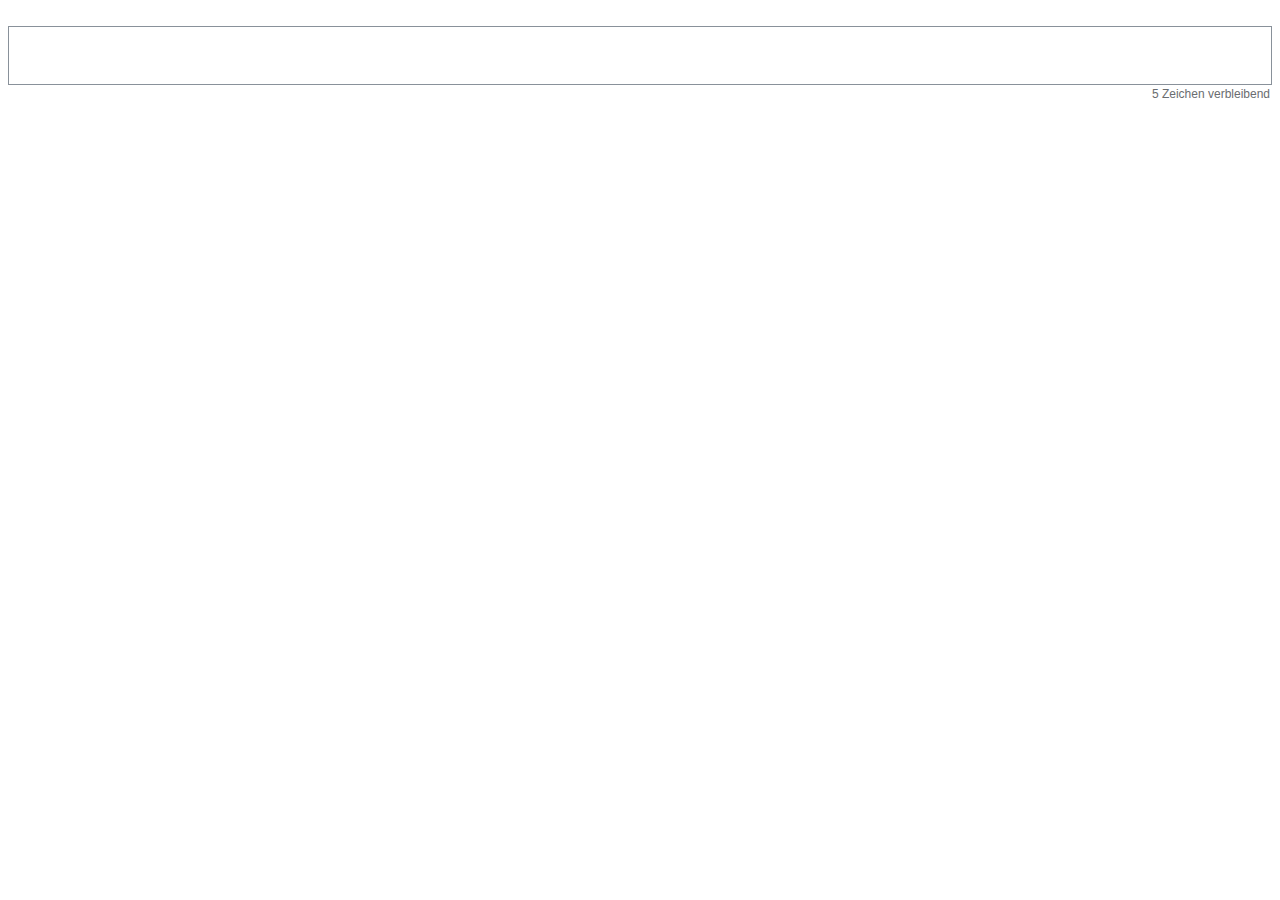
<file: language.html>
<!DOCTYPE html>
<html>
<head>
	<meta http-equiv="X-UA-Compatible" content="IE=edge">
	<meta charset="utf-8">

	<script
		src="resources/sap/ui/webcomponents/main/bundle.esm.js"
		type="module"
	></script>

	<script data-id="sap-ui-config" type="application/json">
		{
			"language": "de"
		}
	</script>
</head>
<body>
	<div style="display: flex; flex-direction: column;">
		<ui5-datepicker></ui5-datepicker>
		<br>
		<ui5-textarea max-length="5" show-exceeded-text></ui5-textarea>
	</div>
</body>
</html>
</file>
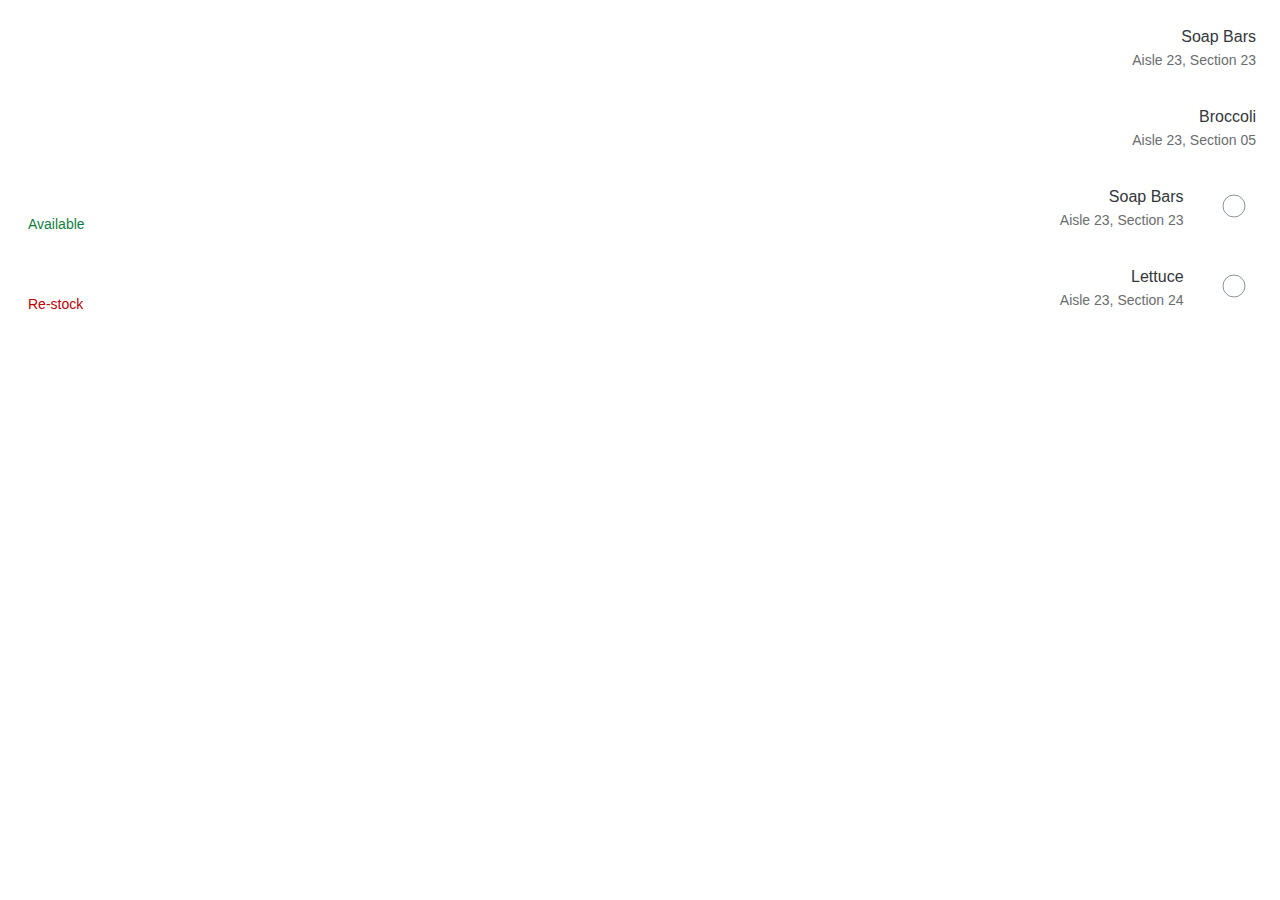
<file: rtl.html>
<!DOCTYPE html>
<html>
<head>
	<meta http-equiv="X-UA-Compatible" content="IE=edge">
	<meta charset="utf-8">

	<script
		src="resources/sap/ui/webcomponents/main/bundle.esm.js"
		type="module"
	></script>

	<script data-id="sap-ui-config" type="application/json">
		{
			"rtl": false
		}
	</script>
</head>
<body>
	<ui5-list separators="None" dir="rtl" >
		<ui5-li description="Aisle 23, Section 23">Soap Bars</ui5-li>
		<ui5-li description="Aisle 23, Section 05">Broccoli</ui5-li>
	</ui5-list>
	<ui5-list separators="None" dir="rtl" mode="SingleSelectBegin">
		<ui5-li icon="sap-icon://nutrition-activity" description="Aisle 23, Section 23" info="Available" info-state="Success">Soap Bars</ui5-li>
		<ui5-li icon="sap-icon://nutrition-activity" description="Aisle 23, Section 24" info="Re-stock" info-state="Error">Lettuce</ui5-li>
	</ui5-list>
</body>
</html>
</file>
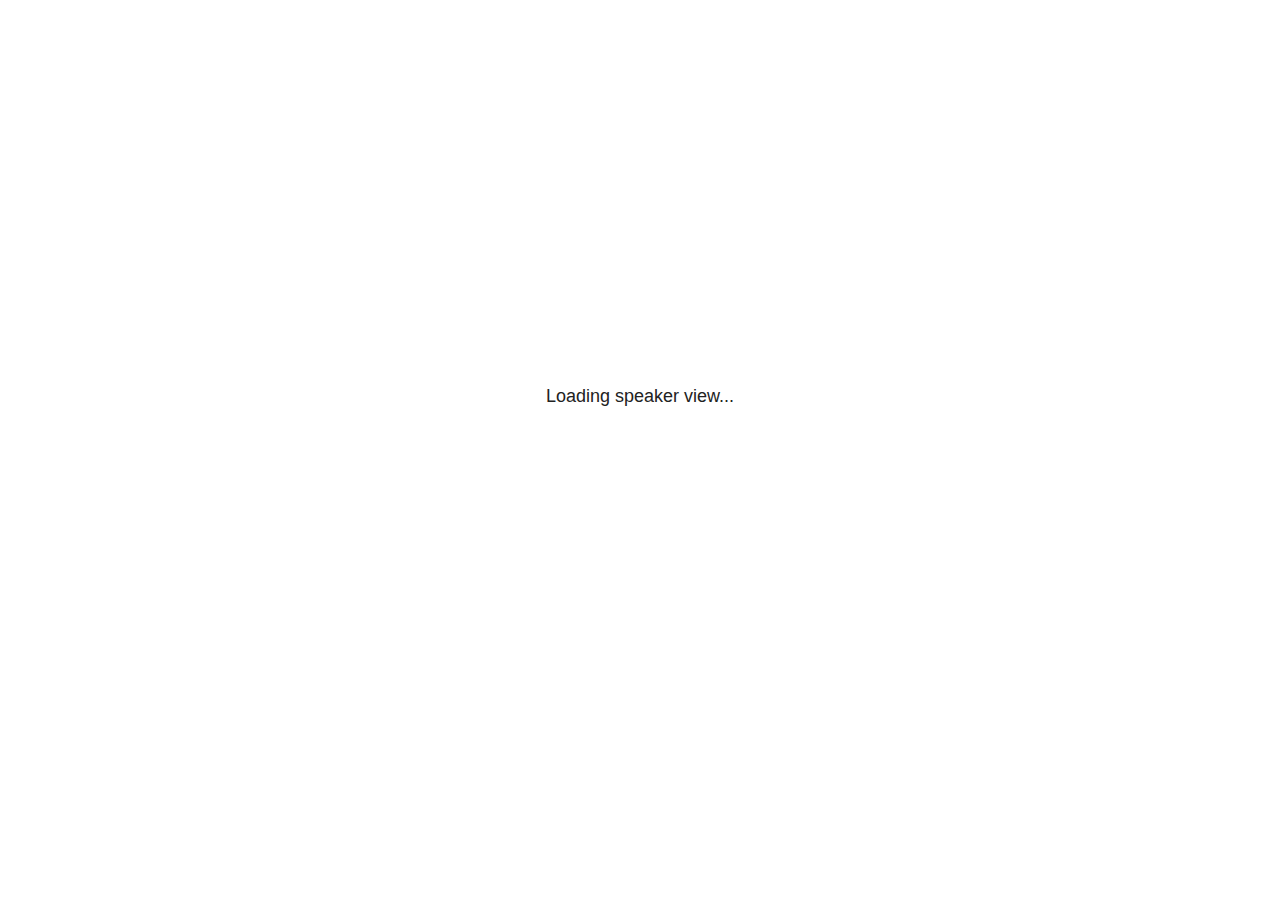
<file: plugin/notes/notes.html>
<!doctype html>
<html lang="en">
	<head>
		<meta charset="utf-8">

		<title>reveal.js - Slide Notes</title>

		<style>
			body {
				font-family: Helvetica;
				font-size: 18px;
			}

			#current-slide,
			#upcoming-slide,
			#speaker-controls {
				padding: 6px;
				box-sizing: border-box;
				-moz-box-sizing: border-box;
			}

			#current-slide iframe,
			#upcoming-slide iframe {
				width: 100%;
				height: 100%;
				border: 1px solid #ddd;
			}

			#current-slide .label,
			#upcoming-slide .label {
				position: absolute;
				top: 10px;
				left: 10px;
				z-index: 2;
			}

			#connection-status {
				position: absolute;
				top: 0;
				left: 0;
				width: 100%;
				height: 100%;
				z-index: 20;
				padding: 30% 20% 20% 20%;
				font-size: 18px;
				color: #222;
				background: #fff;
				text-align: center;
				box-sizing: border-box;
				line-height: 1.4;
			}

			.overlay-element {
				height: 34px;
				line-height: 34px;
				padding: 0 10px;
				text-shadow: none;
				background: rgba( 220, 220, 220, 0.8 );
				color: #222;
				font-size: 14px;
			}

			.overlay-element.interactive:hover {
				background: rgba( 220, 220, 220, 1 );
			}

			#current-slide {
				position: absolute;
				width: 60%;
				height: 100%;
				top: 0;
				left: 0;
				padding-right: 0;
			}

			#upcoming-slide {
				position: absolute;
				width: 40%;
				height: 40%;
				right: 0;
				top: 0;
			}

			/* Speaker controls */
			#speaker-controls {
				position: absolute;
				top: 40%;
				right: 0;
				width: 40%;
				height: 60%;
				overflow: auto;
				font-size: 18px;
			}

				.speaker-controls-time.hidden,
				.speaker-controls-notes.hidden {
					display: none;
				}

				.speaker-controls-time .label,
				.speaker-controls-pace .label,
				.speaker-controls-notes .label {
					text-transform: uppercase;
					font-weight: normal;
					font-size: 0.66em;
					color: #666;
					margin: 0;
				}

				.speaker-controls-time, .speaker-controls-pace {
					border-bottom: 1px solid rgba( 200, 200, 200, 0.5 );
					margin-bottom: 10px;
					padding: 10px 16px;
					padding-bottom: 20px;
					cursor: pointer;
				}

				.speaker-controls-time .reset-button {
					opacity: 0;
					float: right;
					color: #666;
					text-decoration: none;
				}
				.speaker-controls-time:hover .reset-button {
					opacity: 1;
				}

				.speaker-controls-time .timer,
				.speaker-controls-time .clock {
					width: 50%;
				}

				.speaker-controls-time .timer,
				.speaker-controls-time .clock,
				.speaker-controls-time .pacing .hours-value,
				.speaker-controls-time .pacing .minutes-value,
				.speaker-controls-time .pacing .seconds-value {
					font-size: 1.9em;
				}

				.speaker-controls-time .timer {
					float: left;
				}

				.speaker-controls-time .clock {
					float: right;
					text-align: right;
				}

				.speaker-controls-time span.mute {
					opacity: 0.3;
				}

				.speaker-controls-time .pacing-title {
					margin-top: 5px;
				}

				.speaker-controls-time .pacing.ahead {
					color: blue;
				}

				.speaker-controls-time .pacing.on-track {
					color: green;
				}

				.speaker-controls-time .pacing.behind {
					color: red;
				}

				.speaker-controls-notes {
					padding: 10px 16px;
				}

				.speaker-controls-notes .value {
					margin-top: 5px;
					line-height: 1.4;
					font-size: 1.2em;
				}

			/* Layout selector */
			#speaker-layout {
				position: absolute;
				top: 10px;
				right: 10px;
				color: #222;
				z-index: 10;
			}
				#speaker-layout select {
					position: absolute;
					width: 100%;
					height: 100%;
					top: 0;
					left: 0;
					border: 0;
					box-shadow: 0;
					cursor: pointer;
					opacity: 0;

					font-size: 1em;
					background-color: transparent;

					-moz-appearance: none;
					-webkit-appearance: none;
					-webkit-tap-highlight-color: rgba(0, 0, 0, 0);
				}

				#speaker-layout select:focus {
					outline: none;
					box-shadow: none;
				}

			.clear {
				clear: both;
			}

			/* Speaker layout: Wide */
			body[data-speaker-layout="wide"] #current-slide,
			body[data-speaker-layout="wide"] #upcoming-slide {
				width: 50%;
				height: 45%;
				padding: 6px;
			}

			body[data-speaker-layout="wide"] #current-slide {
				top: 0;
				left: 0;
			}

			body[data-speaker-layout="wide"] #upcoming-slide {
				top: 0;
				left: 50%;
			}

			body[data-speaker-layout="wide"] #speaker-controls {
				top: 45%;
				left: 0;
				width: 100%;
				height: 50%;
				font-size: 1.25em;
			}

			/* Speaker layout: Tall */
			body[data-speaker-layout="tall"] #current-slide,
			body[data-speaker-layout="tall"] #upcoming-slide {
				width: 45%;
				height: 50%;
				padding: 6px;
			}

			body[data-speaker-layout="tall"] #current-slide {
				top: 0;
				left: 0;
			}

			body[data-speaker-layout="tall"] #upcoming-slide {
				top: 50%;
				left: 0;
			}

			body[data-speaker-layout="tall"] #speaker-controls {
				padding-top: 40px;
				top: 0;
				left: 45%;
				width: 55%;
				height: 100%;
				font-size: 1.25em;
			}

			/* Speaker layout: Notes only */
			body[data-speaker-layout="notes-only"] #current-slide,
			body[data-speaker-layout="notes-only"] #upcoming-slide {
				display: none;
			}

			body[data-speaker-layout="notes-only"] #speaker-controls {
				padding-top: 40px;
				top: 0;
				left: 0;
				width: 100%;
				height: 100%;
				font-size: 1.25em;
			}

			@media screen and (max-width: 1080px) {
				body[data-speaker-layout="default"] #speaker-controls {
					font-size: 16px;
				}
			}

			@media screen and (max-width: 900px) {
				body[data-speaker-layout="default"] #speaker-controls {
					font-size: 14px;
				}
			}

			@media screen and (max-width: 800px) {
				body[data-speaker-layout="default"] #speaker-controls {
					font-size: 12px;
				}
			}

		</style>
	</head>

	<body>

		<div id="connection-status">Loading speaker view...</div>

		<div id="current-slide"></div>
		<div id="upcoming-slide"><span class="overlay-element label">Upcoming</span></div>
		<div id="speaker-controls">
			<div class="speaker-controls-time">
				<h4 class="label">Time <span class="reset-button">Click to Reset</span></h4>
				<div class="clock">
					<span class="clock-value">0:00 AM</span>
				</div>
				<div class="timer">
					<span class="hours-value">00</span><span class="minutes-value">:00</span><span class="seconds-value">:00</span>
				</div>
				<div class="clear"></div>

				<h4 class="label pacing-title" style="display: none">Pacing – Time to finish current slide</h4>
				<div class="pacing" style="display: none">
					<span class="hours-value">00</span><span class="minutes-value">:00</span><span class="seconds-value">:00</span>
				</div>
			</div>

			<div class="speaker-controls-notes hidden">
				<h4 class="label">Notes</h4>
				<div class="value"></div>
			</div>
		</div>
		<div id="speaker-layout" class="overlay-element interactive">
			<span class="speaker-layout-label"></span>
			<select class="speaker-layout-dropdown"></select>
		</div>

		<script src="../../plugin/markdown/marked.js"></script>
		<script>

			(function() {

				var notes,
					notesValue,
					currentState,
					currentSlide,
					upcomingSlide,
					layoutLabel,
					layoutDropdown,
					pendingCalls = {},
					lastRevealApiCallId = 0,
					connected = false;

				var SPEAKER_LAYOUTS = {
					'default': 'Default',
					'wide': 'Wide',
					'tall': 'Tall',
					'notes-only': 'Notes only'
				};

				setupLayout();

				var connectionStatus = document.querySelector( '#connection-status' );
				var connectionTimeout = setTimeout( function() {
					connectionStatus.innerHTML = 'Error connecting to main window.<br>Please try closing and reopening the speaker view.';
				}, 5000 );

				window.addEventListener( 'message', function( event ) {

					clearTimeout( connectionTimeout );
					connectionStatus.style.display = 'none';

					var data = JSON.parse( event.data );

					// The overview mode is only useful to the reveal.js instance
					// where navigation occurs so we don't sync it
					if( data.state ) delete data.state.overview;

					// Messages sent by the notes plugin inside of the main window
					if( data && data.namespace === 'reveal-notes' ) {
						if( data.type === 'connect' ) {
							handleConnectMessage( data );
						}
						else if( data.type === 'state' ) {
							handleStateMessage( data );
						}
						else if( data.type === 'return' ) {
							pendingCalls[data.callId](data.result);
							delete pendingCalls[data.callId];
						}
					}
					// Messages sent by the reveal.js inside of the current slide preview
					else if( data && data.namespace === 'reveal' ) {
						if( /ready/.test( data.eventName ) ) {
							// Send a message back to notify that the handshake is complete
							window.opener.postMessage( JSON.stringify({ namespace: 'reveal-notes', type: 'connected'} ), '*' );
						}
						else if( /slidechanged|fragmentshown|fragmenthidden|paused|resumed/.test( data.eventName ) && currentState !== JSON.stringify( data.state ) ) {

							window.opener.postMessage( JSON.stringify({ method: 'setState', args: [ data.state ]} ), '*' );

						}
					}

				} );

				/**
				 * Asynchronously calls the Reveal.js API of the main frame.
				 */
				function callRevealApi( methodName, methodArguments, callback ) {

					var callId = ++lastRevealApiCallId;
					pendingCalls[callId] = callback;
					window.opener.postMessage( JSON.stringify( {
						namespace: 'reveal-notes',
						type: 'call',
						callId: callId,
						methodName: methodName,
						arguments: methodArguments
					} ), '*' );

				}

				/**
				 * Called when the main window is trying to establish a
				 * connection.
				 */
				function handleConnectMessage( data ) {

					if( connected === false ) {
						connected = true;

						setupIframes( data );
						setupKeyboard();
						setupNotes();
						setupTimer();
					}

				}

				/**
				 * Called when the main window sends an updated state.
				 */
				function handleStateMessage( data ) {

					// Store the most recently set state to avoid circular loops
					// applying the same state
					currentState = JSON.stringify( data.state );

					// No need for updating the notes in case of fragment changes
					if ( data.notes ) {
						notes.classList.remove( 'hidden' );
						notesValue.style.whiteSpace = data.whitespace;
						if( data.markdown ) {
							notesValue.innerHTML = marked( data.notes );
						}
						else {
							notesValue.innerHTML = data.notes;
						}
					}
					else {
						notes.classList.add( 'hidden' );
					}

					// Update the note slides
					currentSlide.contentWindow.postMessage( JSON.stringify({ method: 'setState', args: [ data.state ] }), '*' );
					upcomingSlide.contentWindow.postMessage( JSON.stringify({ method: 'setState', args: [ data.state ] }), '*' );
					upcomingSlide.contentWindow.postMessage( JSON.stringify({ method: 'next' }), '*' );

				}

				// Limit to max one state update per X ms
				handleStateMessage = debounce( handleStateMessage, 200 );

				/**
				 * Forward keyboard events to the current slide window.
				 * This enables keyboard events to work even if focus
				 * isn't set on the current slide iframe.
				 *
				 * Block F5 default handling, it reloads and disconnects
				 * the speaker notes window.
				 */
				function setupKeyboard() {

					document.addEventListener( 'keydown', function( event ) {
						if( event.keyCode === 116 || ( event.metaKey && event.keyCode === 82 ) ) {
							event.preventDefault();
							return false;
						}
						currentSlide.contentWindow.postMessage( JSON.stringify({ method: 'triggerKey', args: [ event.keyCode ] }), '*' );
					} );

				}

				/**
				 * Creates the preview iframes.
				 */
				function setupIframes( data ) {

					var params = [
						'receiver',
						'progress=false',
						'history=false',
						'transition=none',
						'autoSlide=0',
						'backgroundTransition=none'
					].join( '&' );

					var urlSeparator = /\?/.test(data.url) ? '&' : '?';
					var hash = '#/' + data.state.indexh + '/' + data.state.indexv;
					var currentURL = data.url + urlSeparator + params + '&postMessageEvents=true' + hash;
					var upcomingURL = data.url + urlSeparator + params + '&controls=false' + hash;

					currentSlide = document.createElement( 'iframe' );
					currentSlide.setAttribute( 'width', 1280 );
					currentSlide.setAttribute( 'height', 1024 );
					currentSlide.setAttribute( 'src', currentURL );
					document.querySelector( '#current-slide' ).appendChild( currentSlide );

					upcomingSlide = document.createElement( 'iframe' );
					upcomingSlide.setAttribute( 'width', 640 );
					upcomingSlide.setAttribute( 'height', 512 );
					upcomingSlide.setAttribute( 'src', upcomingURL );
					document.querySelector( '#upcoming-slide' ).appendChild( upcomingSlide );

				}

				/**
				 * Setup the notes UI.
				 */
				function setupNotes() {

					notes = document.querySelector( '.speaker-controls-notes' );
					notesValue = document.querySelector( '.speaker-controls-notes .value' );

				}

				function getTimings( callback ) {

					callRevealApi( 'getSlidesAttributes', [], function ( slideAttributes ) {
						callRevealApi( 'getConfig', [], function ( config ) {
							var defaultTiming = config.defaultTiming;
							if (defaultTiming == null) {
								callback(null);
								return;
							}

							var timings = [];
							for ( var i in slideAttributes ) {
								var slide = slideAttributes[ i ];
								var timing = defaultTiming;
								if( slide.hasOwnProperty( 'data-timing' )) {
									var t = slide[ 'data-timing' ];
									timing = parseInt(t);
									if( isNaN(timing) ) {
										console.warn("Could not parse timing '" + t + "' of slide " + i + "; using default of " + defaultTiming);
										timing = defaultTiming;
									}
								}
								timings.push(timing);
							}

							callback( timings );
						} );
					} );

				}

				/**
				 * Return the number of seconds allocated for presenting
				 * all slides up to and including this one.
				 */
				function getTimeAllocated( timings, callback ) {

					callRevealApi( 'getSlidePastCount', [], function ( currentSlide ) {
						var allocated = 0;
						for (var i in timings.slice(0, currentSlide + 1)) {
							allocated += timings[i];
						}
						callback( allocated );
					} );

				}

				/**
				 * Create the timer and clock and start updating them
				 * at an interval.
				 */
				function setupTimer() {

					var start = new Date(),
					timeEl = document.querySelector( '.speaker-controls-time' ),
					clockEl = timeEl.querySelector( '.clock-value' ),
					hoursEl = timeEl.querySelector( '.hours-value' ),
					minutesEl = timeEl.querySelector( '.minutes-value' ),
					secondsEl = timeEl.querySelector( '.seconds-value' ),
					pacingTitleEl = timeEl.querySelector( '.pacing-title' ),
					pacingEl = timeEl.querySelector( '.pacing' ),
					pacingHoursEl = pacingEl.querySelector( '.hours-value' ),
					pacingMinutesEl = pacingEl.querySelector( '.minutes-value' ),
					pacingSecondsEl = pacingEl.querySelector( '.seconds-value' );

					var timings = null;
					getTimings( function ( _timings ) {

						timings = _timings;
						if (_timings !== null) {
							pacingTitleEl.style.removeProperty('display');
							pacingEl.style.removeProperty('display');
						}

						// Update once directly
						_updateTimer();

						// Then update every second
						setInterval( _updateTimer, 1000 );

					} );


					function _resetTimer() {

						if (timings == null) {
							start = new Date();
							_updateTimer();
						}
						else {
							// Reset timer to beginning of current slide
							getTimeAllocated( timings, function ( slideEndTimingSeconds ) {
								var slideEndTiming = slideEndTimingSeconds * 1000;
								callRevealApi( 'getSlidePastCount', [], function ( currentSlide ) {
									var currentSlideTiming = timings[currentSlide] * 1000;
									var previousSlidesTiming = slideEndTiming - currentSlideTiming;
									var now = new Date();
									start = new Date(now.getTime() - previousSlidesTiming);
									_updateTimer();
								} );
							} );
						}

					}

					timeEl.addEventListener( 'click', function() {
						_resetTimer();
						return false;
					} );

					function _displayTime( hrEl, minEl, secEl, time) {

						var sign = Math.sign(time) == -1 ? "-" : "";
						time = Math.abs(Math.round(time / 1000));
						var seconds = time % 60;
						var minutes = Math.floor( time / 60 ) % 60 ;
						var hours = Math.floor( time / ( 60 * 60 )) ;
						hrEl.innerHTML = sign + zeroPadInteger( hours );
						if (hours == 0) {
							hrEl.classList.add( 'mute' );
						}
						else {
							hrEl.classList.remove( 'mute' );
						}
						minEl.innerHTML = ':' + zeroPadInteger( minutes );
						if (hours == 0 && minutes == 0) {
							minEl.classList.add( 'mute' );
						}
						else {
							minEl.classList.remove( 'mute' );
						}
						secEl.innerHTML = ':' + zeroPadInteger( seconds );
					}

					function _updateTimer() {

						var diff, hours, minutes, seconds,
						now = new Date();

						diff = now.getTime() - start.getTime();

						clockEl.innerHTML = now.toLocaleTimeString( 'en-US', { hour12: true, hour: '2-digit', minute:'2-digit' } );
						_displayTime( hoursEl, minutesEl, secondsEl, diff );
						if (timings !== null) {
							_updatePacing(diff);
						}

					}

					function _updatePacing(diff) {

						getTimeAllocated( timings, function ( slideEndTimingSeconds ) {
							var slideEndTiming = slideEndTimingSeconds * 1000;

							callRevealApi( 'getSlidePastCount', [], function ( currentSlide ) {
								var currentSlideTiming = timings[currentSlide] * 1000;
								var timeLeftCurrentSlide = slideEndTiming - diff;
								if (timeLeftCurrentSlide < 0) {
									pacingEl.className = 'pacing behind';
								}
								else if (timeLeftCurrentSlide < currentSlideTiming) {
									pacingEl.className = 'pacing on-track';
								}
								else {
									pacingEl.className = 'pacing ahead';
								}
								_displayTime( pacingHoursEl, pacingMinutesEl, pacingSecondsEl, timeLeftCurrentSlide );
							} );
						} );
					}

				}

				/**
				 * Sets up the speaker view layout and layout selector.
				 */
				function setupLayout() {

					layoutDropdown = document.querySelector( '.speaker-layout-dropdown' );
					layoutLabel = document.querySelector( '.speaker-layout-label' );

					// Render the list of available layouts
					for( var id in SPEAKER_LAYOUTS ) {
						var option = document.createElement( 'option' );
						option.setAttribute( 'value', id );
						option.textContent = SPEAKER_LAYOUTS[ id ];
						layoutDropdown.appendChild( option );
					}

					// Monitor the dropdown for changes
					layoutDropdown.addEventListener( 'change', function( event ) {

						setLayout( layoutDropdown.value );

					}, false );

					// Restore any currently persisted layout
					setLayout( getLayout() );

				}

				/**
				 * Sets a new speaker view layout. The layout is persisted
				 * in local storage.
				 */
				function setLayout( value ) {

					var title = SPEAKER_LAYOUTS[ value ];

					layoutLabel.innerHTML = 'Layout' + ( title ? ( ': ' + title ) : '' );
					layoutDropdown.value = value;

					document.body.setAttribute( 'data-speaker-layout', value );

					// Persist locally
					if( supportsLocalStorage() ) {
						window.localStorage.setItem( 'reveal-speaker-layout', value );
					}

				}

				/**
				 * Returns the ID of the most recently set speaker layout
				 * or our default layout if none has been set.
				 */
				function getLayout() {

					if( supportsLocalStorage() ) {
						var layout = window.localStorage.getItem( 'reveal-speaker-layout' );
						if( layout ) {
							return layout;
						}
					}

					// Default to the first record in the layouts hash
					for( var id in SPEAKER_LAYOUTS ) {
						return id;
					}

				}

				function supportsLocalStorage() {

					try {
						localStorage.setItem('test', 'test');
						localStorage.removeItem('test');
						return true;
					}
					catch( e ) {
						return false;
					}

				}

				function zeroPadInteger( num ) {

					var str = '00' + parseInt( num );
					return str.substring( str.length - 2 );

				}

				/**
				 * Limits the frequency at which a function can be called.
				 */
				function debounce( fn, ms ) {

					var lastTime = 0,
						timeout;

					return function() {

						var args = arguments;
						var context = this;

						clearTimeout( timeout );

						var timeSinceLastCall = Date.now() - lastTime;
						if( timeSinceLastCall > ms ) {
							fn.apply( context, args );
							lastTime = Date.now();
						}
						else {
							timeout = setTimeout( function() {
								fn.apply( context, args );
								lastTime = Date.now();
							}, ms - timeSinceLastCall );
						}

					}

				}

			})();

		</script>
	</body>
</html>
</file>
